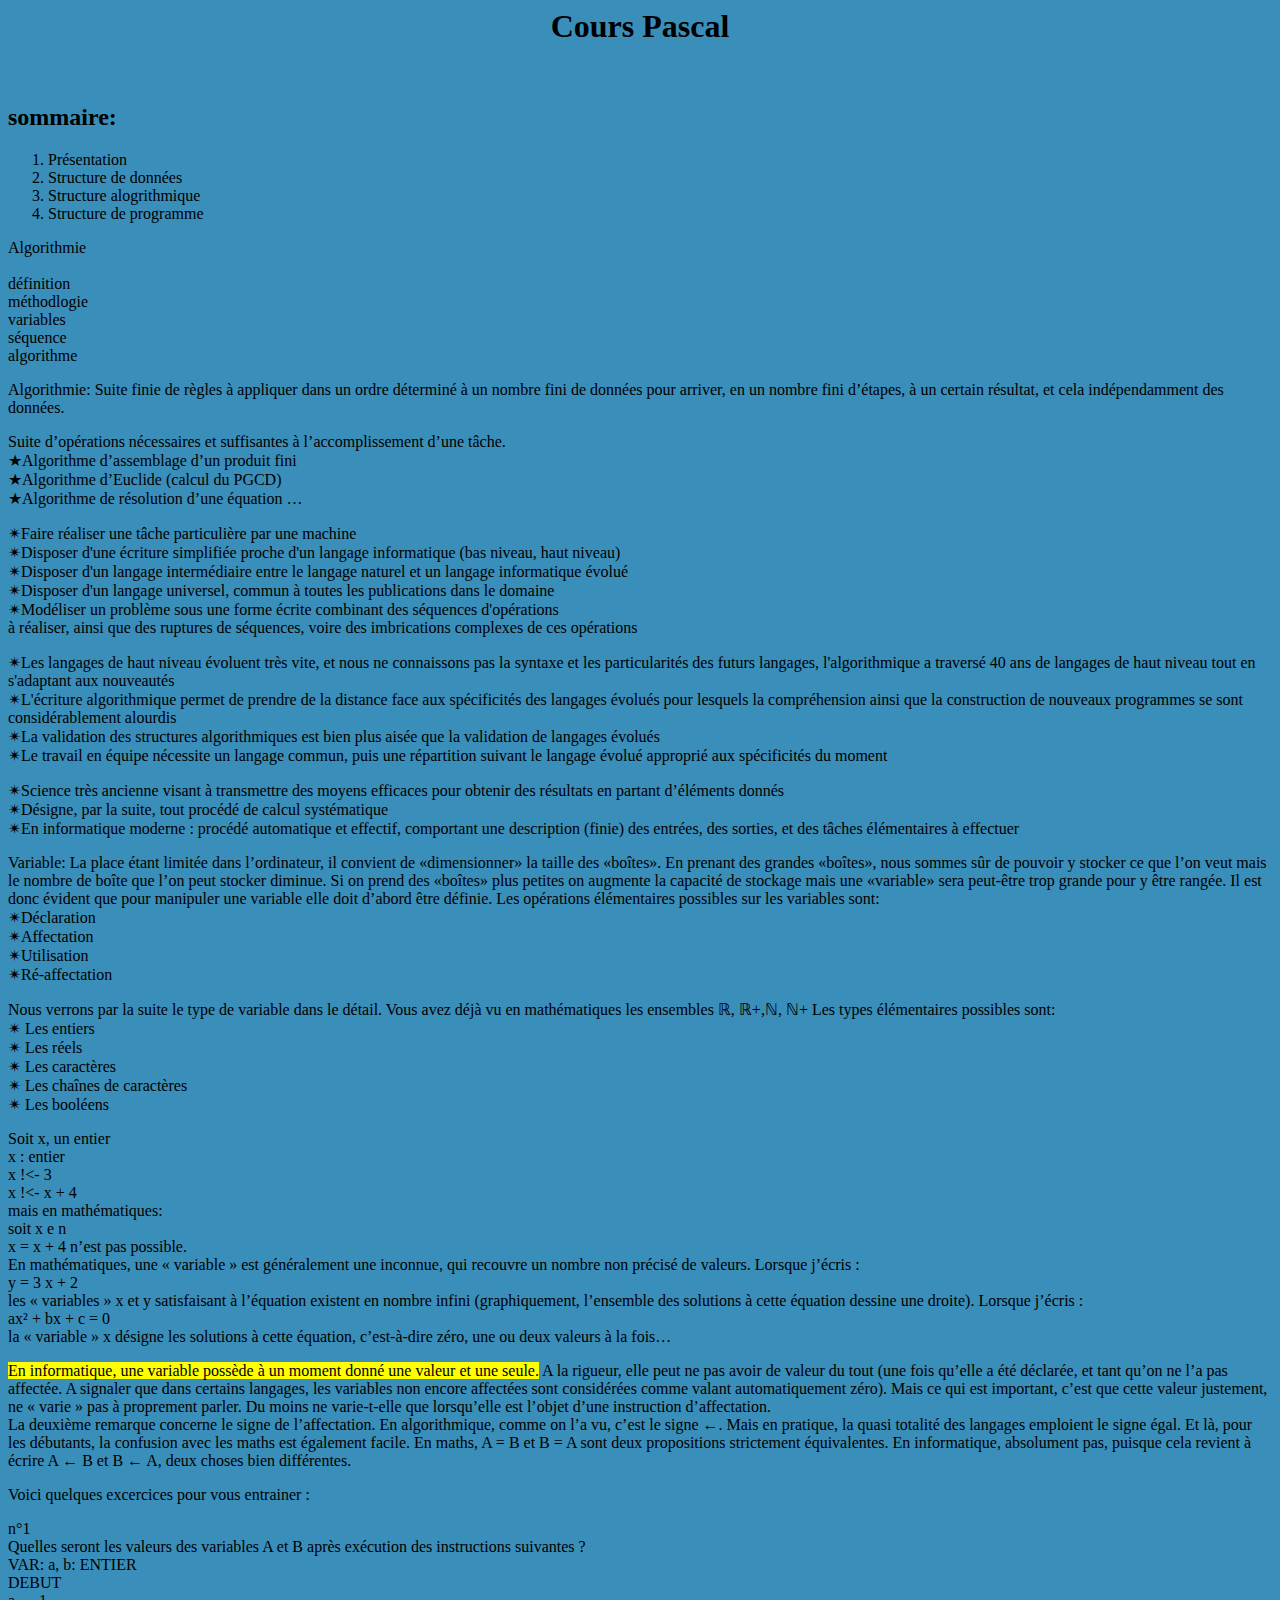
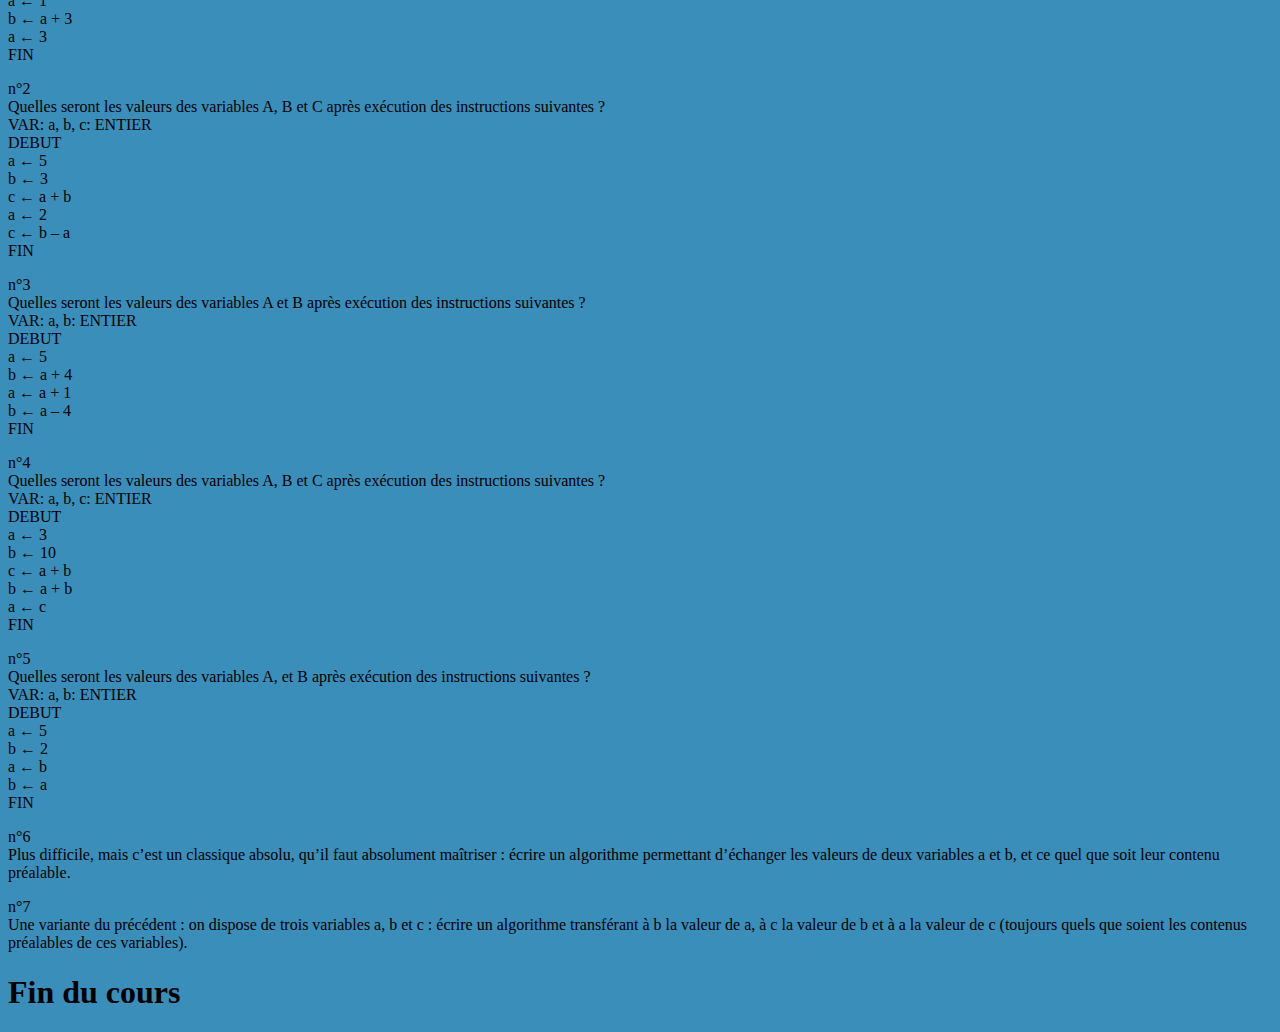
<file: Site pascal/index.html>
<html>
	<head>
		<!--En tête -->
		<meta charset="utf-8"/>
		<title>Pascal cours</title>
		<link rel="stylesheet" type="text/css" href="stylew.css">
	</head>
	
	<body>
	
		<center> <h1 id="Title" >Cours Pascal</h1> </center>
			</br>
			
			<h2>sommaire:</h2>
			
		<ol>
			<li>Présentation</li>
			<li>Structure de données</li>
			<li>Structure alogrithmique</li>
			<li>Structure de programme</li>
		</ol>
				
		<!--corps de la page -->
		Algorithmie</br></br>	
		définition</br>
		méthodlogie</br>
		variables</br>
		séquence</br>
		algorithme</br>
		
		<p>Algorithmie:
Suite finie de règles à appliquer dans
un ordre déterminé à un nombre fini
de données pour arriver, en un
nombre fini d’étapes, à un certain
résultat, et cela indépendamment des
données.</p>

</p>Suite d’opérations nécessaires et
suffisantes à l’accomplissement d’une
tâche.</br>
★Algorithme d’assemblage d’un produit
fini</br>
★Algorithme d’Euclide (calcul du PGCD)</br>
★Algorithme de résolution d’une
équation …</p>

<p>✴Faire réaliser une tâche particulière par une machine</br>
✴Disposer d'une écriture simplifiée proche d'un langage informatique (bas niveau,
haut niveau)</br>
✴Disposer d'un langage intermédiaire entre le langage naturel et un langage
informatique évolué</br>
✴Disposer d'un langage universel, commun à toutes les publications dans le domaine</br>
✴Modéliser un problème sous une forme écrite combinant des séquences d'opérations</br>
à réaliser, ainsi que des ruptures de séquences, voire des imbrications complexes de
ces opérations</p>

<p>✴Les langages de haut niveau évoluent très vite, et nous ne connaissons pas la
syntaxe et les particularités des futurs langages, l'algorithmique a traversé 40 ans de
langages de haut niveau tout en s'adaptant aux nouveautés</br>
✴L'écriture algorithmique permet de prendre de la distance face aux spécificités des
langages évolués pour lesquels la compréhension ainsi que la construction de
nouveaux programmes se sont considérablement alourdis</br>
✴La validation des structures algorithmiques est bien plus aisée que la validation de
langages évolués</br>
✴Le travail en équipe nécessite un langage commun, puis une répartition suivant le
langage évolué approprié aux spécificités du moment</p>

<p>✴Science très ancienne visant à transmettre des moyens efficaces pour obtenir des
résultats en partant d’éléments donnés</br>
✴Désigne, par la suite, tout procédé de calcul systématique</br>
✴En informatique moderne : procédé automatique et effectif, comportant une
description (finie) des entrées, des sorties, et des tâches élémentaires à effectuer</p>

<p>Variable:

La place étant limitée dans l’ordinateur, il convient de «dimensionner» la taille des
«boîtes». En prenant des grandes «boîtes», nous sommes sûr de pouvoir y stocker ce que
l’on veut mais le nombre de boîte que l’on peut stocker diminue. Si on prend des
«boîtes» plus petites on augmente la capacité de stockage mais une «variable» sera
peut-être trop grande pour y être rangée.
Il est donc évident que pour manipuler une variable elle doit d’abord être définie.
Les opérations élémentaires possibles sur les variables sont:</br>
✴Déclaration</br>
✴Affectation</br>
✴Utilisation</br>
✴Ré-affectation</p>

<p>Nous verrons par la suite le type de variable dans le détail. Vous avez déjà vu en
mathématiques les ensembles ℝ, ℝ+,ℕ, ℕ+
Les types élémentaires possibles sont:</br>
✴ Les entiers</br>
✴ Les réels</br>
✴ Les caractères</br>
✴ Les chaînes de caractères</br>
✴ Les booléens</p>

<p>Soit x, un entier</br>
x : entier</br>
x !<- 3</br>
x !<- x + 4</br>
mais en mathématiques:</br>
soit x e n</br>
x = x + 4 n’est pas possible.</br>
En mathématiques, une « variable » est généralement une inconnue, qui recouvre un
nombre non précisé de valeurs. Lorsque j’écris :</br>
y = 3 x + 2</br>
les « variables » x et y satisfaisant à l’équation existent en nombre infini (graphiquement,
l’ensemble des solutions à cette équation dessine une droite). Lorsque j’écris :</br>
ax² + bx + c = 0</br>
la « variable » x désigne les solutions à cette équation, c’est-à-dire zéro, une ou deux
valeurs à la fois…</p>

<p><mark>En informatique, une variable possède à un moment donné une valeur et une seule.</mark> A la
rigueur, elle peut ne pas avoir de valeur du tout (une fois qu’elle a été déclarée, et tant
qu’on ne l’a pas affectée. A signaler que dans certains langages, les variables non
encore affectées sont considérées comme valant automatiquement zéro). Mais ce qui est
important, c’est que cette valeur justement, ne « varie » pas à proprement parler. Du
moins ne varie-t-elle que lorsqu’elle est l’objet d’une instruction d’affectation.</br>
La deuxième remarque concerne le signe de l’affectation. En algorithmique, comme on
l’a vu, c’est le signe ←. Mais en pratique, la quasi totalité des langages emploient le
signe égal. Et là, pour les débutants, la confusion avec les maths est également facile. En
maths, A = B et B = A sont deux propositions strictement équivalentes. En informatique,
absolument pas, puisque cela revient à écrire A ← B et B ← A, deux choses bien
différentes.</p>

Voici quelques excercices pour vous entrainer :</br>

<p>n°1 </br>
Quelles seront les valeurs des variables A
et B après exécution des instructions
suivantes ?</br>
VAR: a, b: ENTIER</br>
DEBUT</br>
a ← 1</br>
b ← a + 3</br>
a ← 3</br>
FIN</p>

<p>n°2 </br>
Quelles seront les valeurs des variables A,
B et C après exécution des instructions
suivantes ?</br>
VAR: a, b, c: ENTIER</br>
DEBUT</br>
a ← 5</br>
b ← 3</br>
c ← a + b</br>
a ← 2</br>
c ← b – a</br>
FIN</p>

<p>n°3 </br>
Quelles seront les valeurs des variables A
et B après exécution des instructions
suivantes ?</br>
VAR: a, b: ENTIER</br>
DEBUT</br>
a ← 5</br>
b ← a + 4</br>
a ← a + 1</br>
b ← a – 4</br>
FIN</p>

<p>n°4 </br>
Quelles seront les valeurs des variables A,
B et C après exécution des instructions
suivantes ?</br>
VAR: a, b, c: ENTIER</br>
DEBUT</br>
a ← 3</br>
b ← 10</br>
c ← a + b</br>
b ← a + b</br>
a ← c</br>
FIN</p>

<p>n°5 </br>
Quelles seront les valeurs des variables A,
et B après exécution des instructions
suivantes ?</br>
VAR: a, b: ENTIER</br>
DEBUT</br>
a ← 5</br>
b ← 2</br>
a ← b</br>
b ← a</br>
FIN</p>

<p>n°6 </br>
Plus difficile, mais c’est un classique
absolu, qu’il faut absolument maîtriser :
écrire un algorithme permettant
d’échanger les valeurs de deux variables a
et b, et ce quel que soit leur contenu
préalable.</p>

<p>n°7 </br>
Une variante du précédent : on dispose de
trois variables a, b et c : écrire un
algorithme transférant à b la valeur de a,
à c la valeur de b et à a la valeur de c
(toujours quels que soient les contenus
préalables de ces variables).</p>
		
<h1>Fin du cours</h1>
		
	
	</body>
</file>
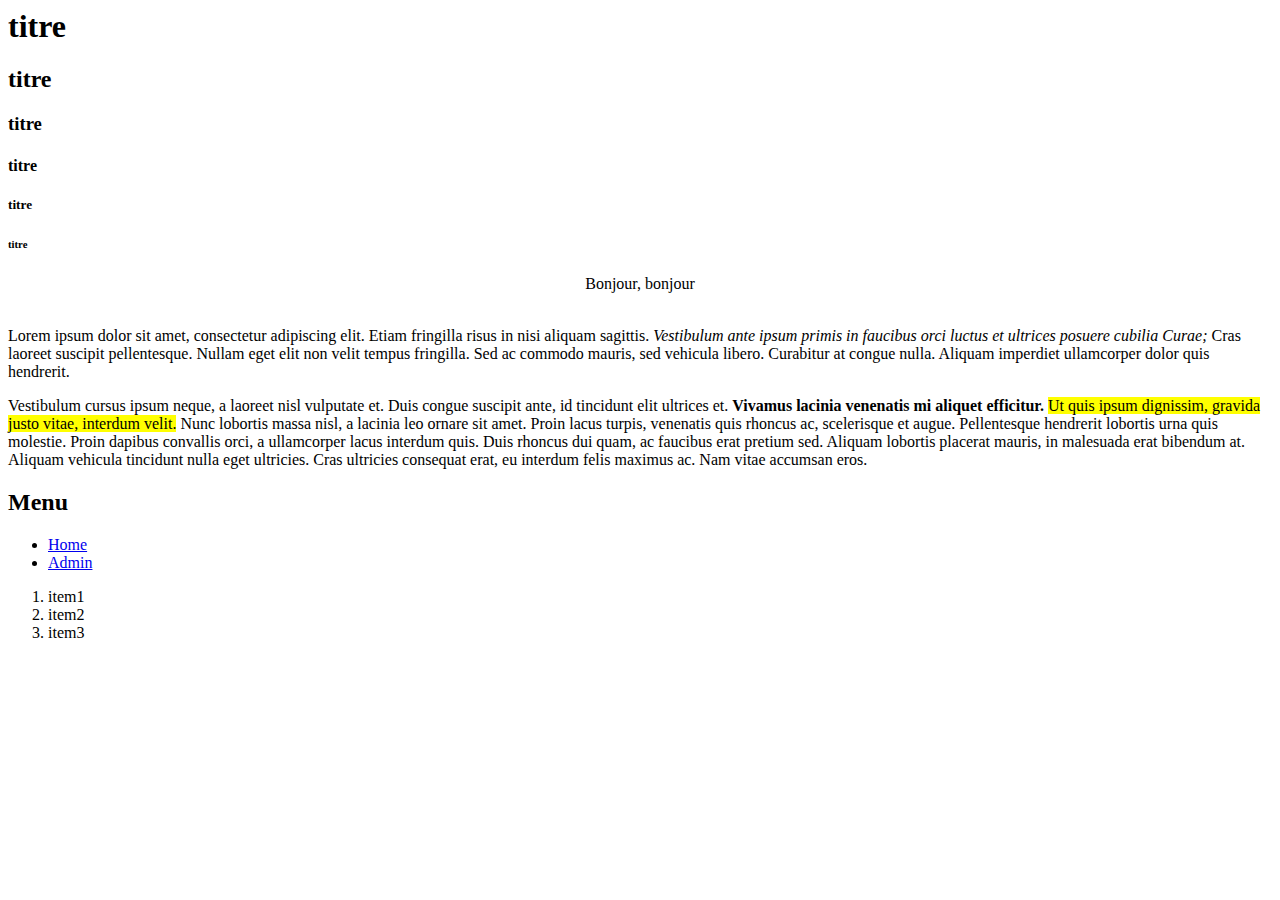
<file: Site pascal/Backoffice/admin.html>
<html>
	<head>
		<!--En tête -->
		<meta charset="utf-8"/>
		<title>Jeux vidéo Ludus</title>
	</head>
	
	<body>
	
		<h1>titre</h1>
			<h2>titre</h2>
				<h3>titre</h3>
					<h4>titre</h4>
						<h5>titre</h5>
							<h6>titre</h6>
		<!--corps de la page -->
		<p><center>Bonjour, bonjour </center> <br/>
		<p>Lorem ipsum dolor sit amet, consectetur adipiscing elit.
		Etiam fringilla risus in nisi aliquam sagittis.
		<em>Vestibulum ante ipsum primis in faucibus orci luctus et ultrices posuere cubilia Curae; </em>
		Cras laoreet suscipit pellentesque. Nullam eget elit non velit tempus fringilla.
		Sed ac commodo mauris, sed vehicula libero.
		Curabitur at congue nulla. Aliquam imperdiet ullamcorper dolor quis hendrerit.</p>
		
		<p>Vestibulum cursus ipsum neque, a laoreet nisl vulputate et.
		Duis congue suscipit ante, id tincidunt elit ultrices et.
		<strong>Vivamus lacinia venenatis mi aliquet efficitur.</strong>
		<mark>Ut quis ipsum dignissim, gravida justo vitae, interdum velit.</mark>
		Nunc lobortis massa nisl, a lacinia leo ornare sit amet.
		Proin lacus turpis, venenatis quis rhoncus ac, scelerisque et augue.
		Pellentesque hendrerit lobortis urna quis molestie.
		Proin dapibus convallis orci, a ullamcorper lacus interdum quis.
		Duis rhoncus dui quam, ac faucibus erat pretium sed.
		Aliquam lobortis placerat mauris, in malesuada erat bibendum at.
		Aliquam vehicula tincidunt nulla eget ultricies. Cras ultricies consequat erat,
		eu interdum felis maximus ac. Nam vitae accumsan eros.</p>
		
		<h2>Menu</h2>
		<ul>
			<li><a href="../index.html">Home</a></li>
			<li><a href="#">Admin</a></li>
			
		</ul>
		
		<ol>
			<li>item1</li>
			<li>item2</li>
			<li>item3</li>
		</ol>
		
	</body>
	


</html>
</file>
<file: Site pascal/stylew.css>
/*
Theme Name: Site pascal
Theme URI: ludus1C.COM
Author: Cedric Miesch
Description: Theme css site web Ludus1C
Version: 1.0
License: Ludus1C
License URI: Ludus1C.compact
Text Domain: ludus1C
*/

/* Général */


body { 

background-color: #3A8EBA

	}
</file>
